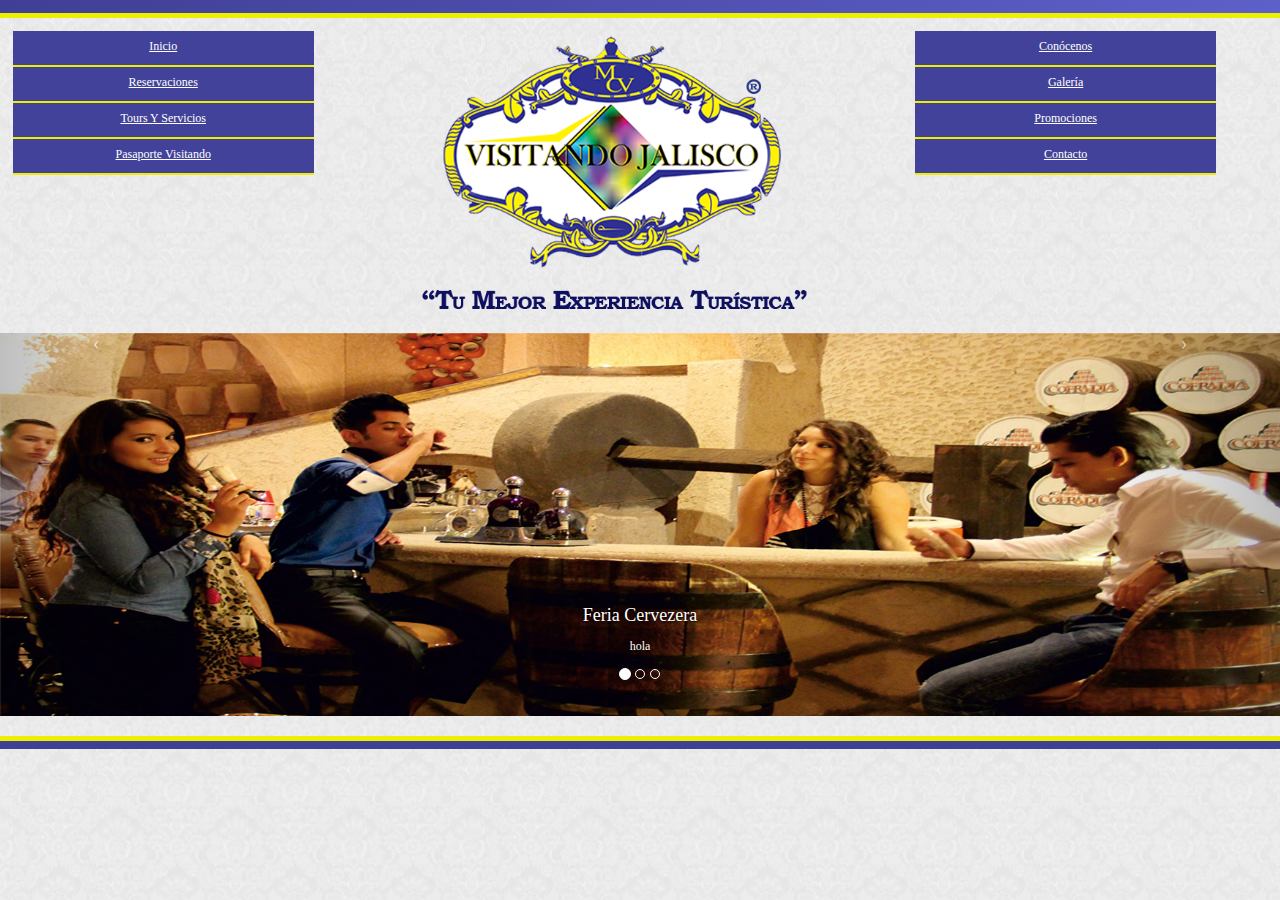
<file: index.html>
<html>
<head>
	<title>Pagina</title>
	<link rel="stylesheet" type="text/css" href="css/bootstrap.css">
	<link rel="stylesheet" type="text/css" href="css/estilo.css">
</head>
	<body>
		<div class="contenedor_Principal">
			<div class="linea_superior"></div>
  				<div class="contenedor_superior">
  					
  					<div class="menu_container">
                        <a href="index.html" class="menu_item">Inicio</a>
                        <a href="reservaciones.html" class="menu_item">Reservaciones</a>
                        <a href="tours_servicios.html" class="menu_item">Tours Y Servicios</a>
                        <a href="pasaporte.html" class="menu_item">Pasaporte Visitando</a>
                    </div>
                    
                    <div class="contenedor_logo">
                    	<img src="images/logo2.png">
                    </div>

                    <div class="menu_container">
                        <a class="menu_item" href="conocenos.html"> Con&oacute;cenos </a>
                        <a class="menu_item" href="galeria.html"> Galer&iacute;a </a>
                        <a class="menu_item" href="promociones.html"> Promociones </a>
                        <a class="menu_item" href="contacto.html"> Contacto </a>
                    </div>
  				</div>

  				<div class="contenedor_banner">
  					<div id="myCarousel" class="carousel slide">
    					<ol class="carousel-indicators">
    						<li data-target="#myCarousel" data-slide-to="0" class="active"></li>
    						<li data-target="#myCarousel" data-slide-to="1"></li>
    						<li data-target="#myCarousel" data-slide-to="2"></li>
    					</ol>
					    <!-- Carousel items -->
					    <div class="carousel-inner">
					    	<div class="active item"><img src="images/carrusel/img1.jpg">
                                <div class="carousel-caption">
                                    <h4>Feria Cervezera</h4>
                                    <p>hola</p>
                                </div>
                            </div>
					    	<div class="item"><img src="images/carrusel/img2.jpg"></div>
					    	<div class="item"><img src="images/carrusel/img3.jpg"></div>
					    </div>
    					<!-- Carousel nav -->
    					<a class="carousel-control left" href="#myCarousel" data-slide="prev">&lsaquo;</a>
    					<a class="carousel-control right" href="#myCarousel" data-slide="next">&rsaquo;</a>
    				</div>
    				<br />
    				<div class="footer"></div>
  				</div>

		</div>

		<script type="text/javascript" src="js/jquery.js"></script>
                <script type="text/javascript" src="js/bootstrap.js"></script>
                        <script type="text/javascript">
                                $('#myCarousel').carousel({
                                interval: 5000
                                })
                </script>
	</body>
</html>
</file>
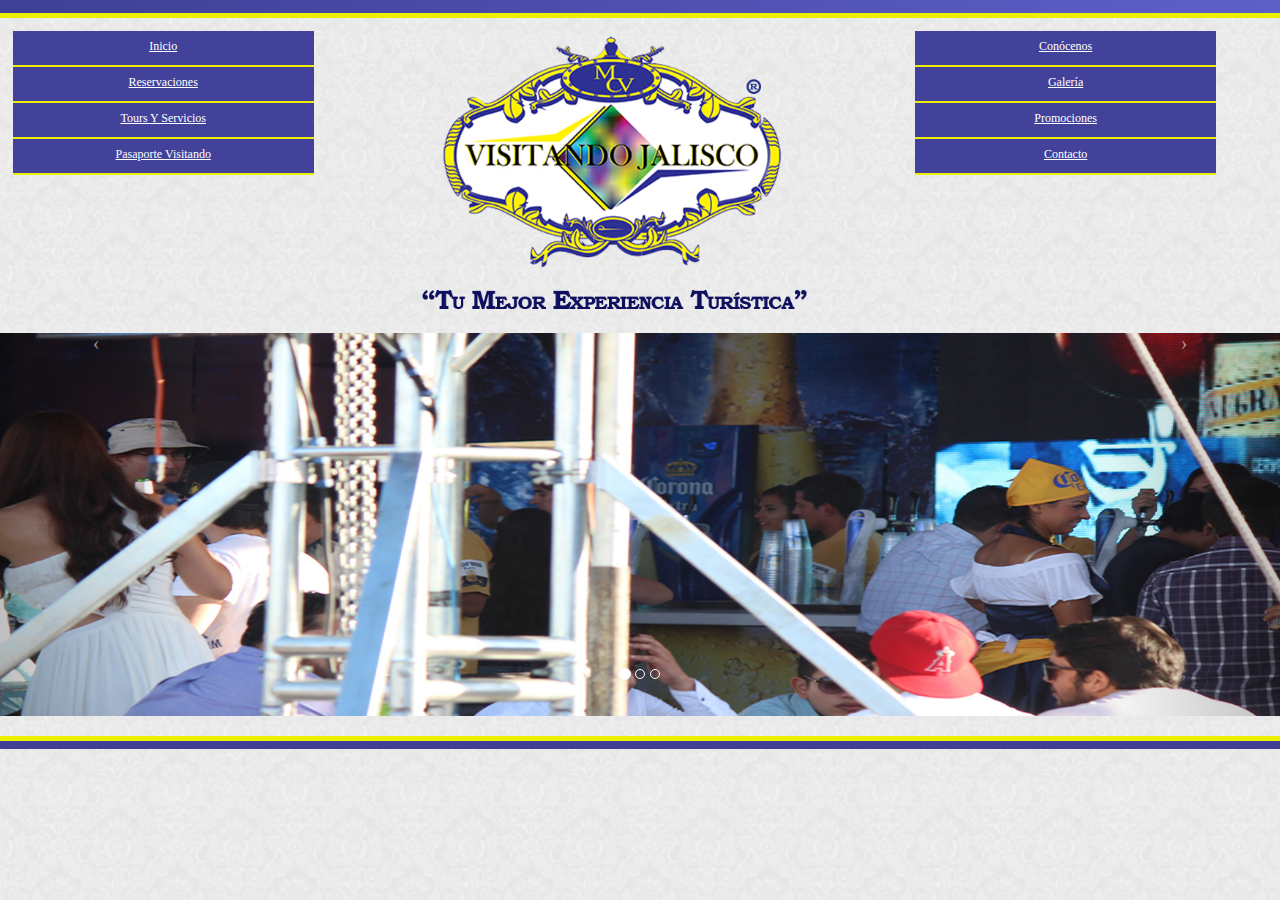
<file: file.html>
<html>
<head>
	<title>Pagina</title>
	<link rel="stylesheet" type="text/css" href="css/bootstrap.css">
	<link rel="stylesheet" type="text/css" href="css/estilo.css">
</head>
	<body>
		<div class="contenedor_Principal">
			<div class="linea_superior"></div>
  				<div class="contenedor_superior">
  					
  					<div class="menu_container">
                        <a href="file.html" class="menu_item">Inicio</a>
                        <a href="reservaciones.html" class="menu_item">Reservaciones</a>
                        <a href="tours_servicios.html" class="menu_item">Tours Y Servicios</a>
                        <a href="pasaporte.html" class="menu_item">Pasaporte Visitando</a>
                    </div>
                    
                    <div class="contenedor_logo">
                    	<img src="images/logo2.png">
                    </div>

                    <div class="menu_container">
                        <a class="menu_item" href="conocenos.html"> Con&oacute;cenos </a>
                        <a class="menu_item" href="galeria.html"> Galer&iacute;a </a>
                        <a class="menu_item" href="promociones.html"> Promociones </a>
                        <a class="menu_item" href="contacto.html"> Contacto </a>
                    </div>
  				</div>

  				<div class="contenedor_banner">
  					<div id="myCarousel" class="carousel slide">
    					<ol class="carousel-indicators">
    						<li data-target="#myCarousel" data-slide-to="0" class="active"></li>
    						<li data-target="#myCarousel" data-slide-to="1"></li>
    						<li data-target="#myCarousel" data-slide-to="2"></li>
    					</ol>
					    <!-- Carousel items -->
					    <div class="carousel-inner">
					    	<div class="active item"><img src="images/img1.jpg" height="50%"></div>
					    	<div class="item"><img src="images/img2.jpg"></div>
					    	<div class="item"><img src="images/img3.jpg"></div>
					    </div>
    					<!-- Carousel nav -->
    					<a class="carousel-control left" href="#myCarousel" data-slide="prev">&lsaquo;</a>
    					<a class="carousel-control right" href="#myCarousel" data-slide="next">&rsaquo;</a>
    				</div>
    				<br />
    				<div class="footer"></div>
  				</div>

		</div>

		<script type="text/javascript" src="js/jquery.js"></script>
                <script type="text/javascript" src="js/bootstrap.js"></script>
                        <script type="text/javascript">
                                $('#myCarousel').carousel({
                                interval: 5000
                                })
                </script>
	</body>
</html>
</file>
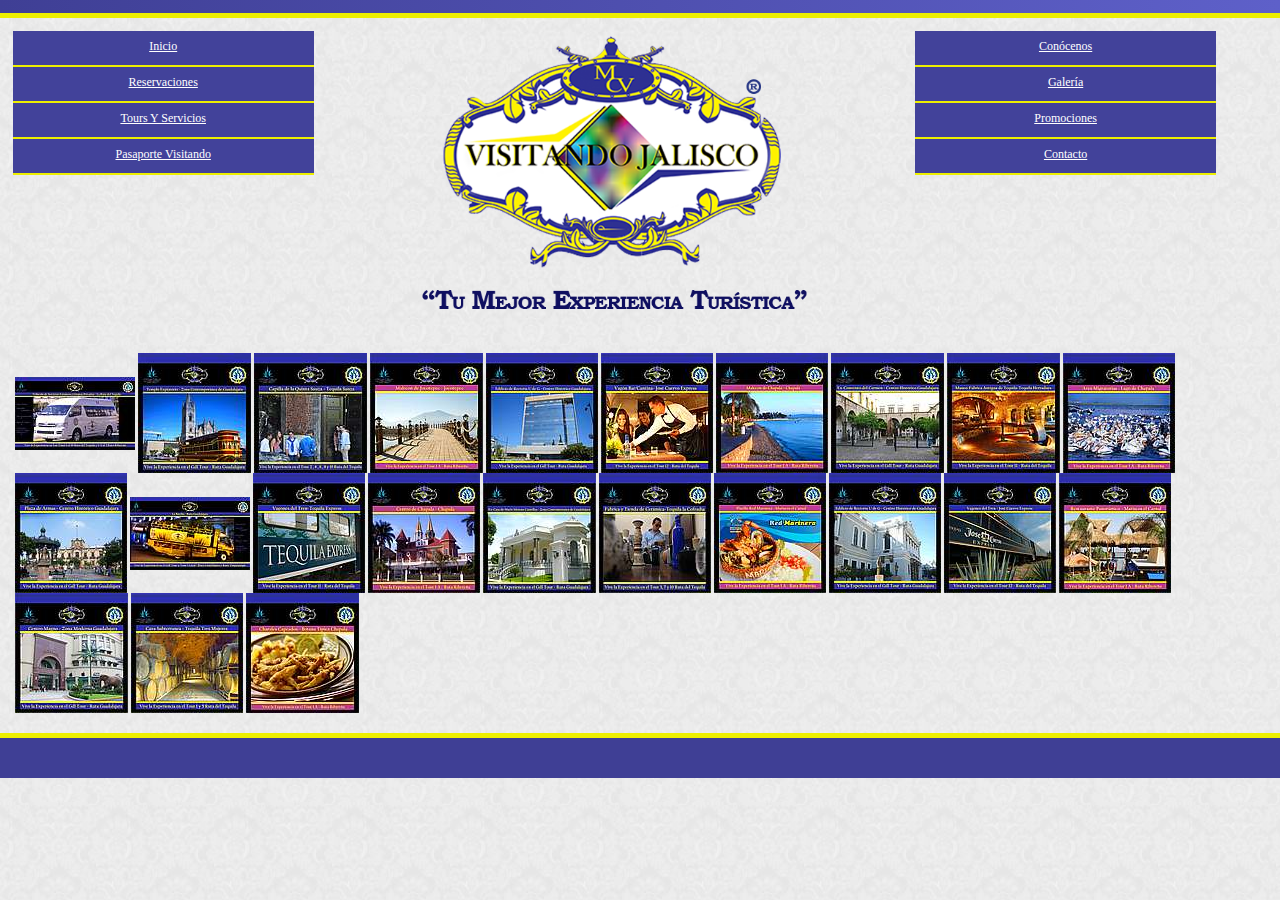
<file: galeria.html>
<html>
<head>
	<meta charset="utf-8">
	<link rel="stylesheet" type="text/css" href="css/bootstrap.css">
	<link rel="stylesheet" type="text/css" href="css/estilo.css">
	<link rel="stylesheet" href="gallery/css/blueimp-gallery.css">

	<title></title>
</head>
<body>
<div class="contenedor_Principal">
			<div class="linea_superior"></div>
  				<div class="contenedor_superior">
  					
  					<div class="menu_container">
                        <a href="index.html" class="menu_item">Inicio</a>
                        <a href="reservaciones.html" class="menu_item">Reservaciones</a>
                        <a href="tours_servicios.html" class="menu_item">Tours Y Servicios</a>
                        <a href="pasaporte.html" class="menu_item">Pasaporte Visitando</a>
                    </div>
                    
                    <div class="contenedor_logo">
                    	<img src="images/logo2.png">
                    </div>

                    <div class="menu_container">
                        <a class="menu_item" href="conocenos.html"> Con&oacute;cenos </a>
                        <a class="menu_item" href="galeria.html"> Galer&iacute;a </a>
                        <a class="menu_item" href="promociones.html"> Promociones </a>
                        <a class="menu_item" href="contacto.html"> Contacto </a>
                    </div>
  </div>

&nbsp; 

<div class="container-fluid">

<div id="blueimp-gallery" class="blueimp-gallery">
    <div class="slides"></div>
    <h3 class="title"></h3>
    <a class="prev">‹</a>
    <a class="next">›</a>
    <a class="close">×</a>
    <a class="play-pause"></a>
    <ol class="indicator"></ol>
</div>

<div id="links">
    <a href="images/lq/img-1.jpg" title="Banana">
        <img src="images/thumbs/img-1.jpg" alt="Banana">
    </a>
    <a href="images/lq/img-2.jpg" title="Banana">
        <img src="images/thumbs/img-2.jpg" alt="Banana">
    </a>
    <a href="images/lq/img-3.jpg" title="Banana">
        <img src="images/thumbs/img-3.jpg" alt="Banana">
    </a>
    <a href="images/lq/img-4.jpg" title="Banana">
        <img src="images/thumbs/img-4.jpg" alt="Banana">
    </a>
    <a href="images/lq/img-5.jpg" title="Banana">
        <img src="images/thumbs/img-5.jpg" alt="Banana">
    </a>
    <a href="images/lq/img-6.jpg" title="Banana">
        <img src="images/thumbs/img-6.jpg" alt="Banana">
    </a>
    <a href="images/lq/img-7.jpg" title="Banana">
        <img src="images/thumbs/img-7.jpg" alt="Banana">
    </a>
    <a href="images/lq/img-8.jpg" title="Banana">
        <img src="images/thumbs/img-8.jpg" alt="Banana">
    </a>
    <a href="images/lq/img-9.jpg" title="Banana">
        <img src="images/thumbs/img-9.jpg" alt="Banana">
    </a>
    <a href="images/lq/img-10.jpg" title="Banana">
        <img src="images/thumbs/img-10.jpg" alt="Banana">
    </a>
    <a href="images/lq/img-11.jpg" title="Banana">
        <img src="images/thumbs/img-11.jpg" alt="Banana">
    </a>
    <a href="images/lq/img-12.jpg" title="Banana">
        <img src="images/thumbs/img-12.jpg" alt="Banana">
    </a>
    <a href="images/lq/img-13.jpg" title="Banana">
        <img src="images/thumbs/img-13.jpg" alt="Banana">
    </a>
    <a href="images/lq/img-14.jpg" title="Banana">
        <img src="images/thumbs/img-14.jpg" alt="Banana">
    </a>
    <a href="images/lq/img-15.jpg" title="Banana">
        <img src="images/thumbs/img-15.jpg" alt="Banana">
    </a>
    <a href="images/lq/img-16.jpg" title="Banana">
        <img src="images/thumbs/img-16.jpg" alt="Banana">
    </a>
    <a href="images/lq/img-17.jpg" title="Banana">
        <img src="images/thumbs/img-17.jpg" alt="Banana">
    </a>
    <a href="images/lq/img-18.jpg" title="Banana">
        <img src="images/thumbs/img-18.jpg" alt="Banana">
    </a>
    <a href="images/lq/img-19.jpg" title="Banana">
        <img src="images/thumbs/img-19.jpg" alt="Banana">
    </a>
    <a href="images/lq/img-20.jpg" title="Banana">
        <img src="images/thumbs/img-20.jpg" alt="Banana">
    </a>
    <a href="images/lq/img-21.jpg" title="Banana">
        <img src="images/thumbs/img-21.jpg" alt="Banana">
    </a>
    <a href="images/lq/img-22.jpg" title="Banana">
        <img src="images/thumbs/img-22.jpg" alt="Banana">
    </a>
    <a href="images/lq/img-23.jpg" title="Banana">
        <img src="images/thumbs/img-23.jpg" alt="Banana">
    </a>
    
</div>

<!-- <div id="links" class="links"></div> -->
<!-- The Gallery as lightbox dialog, should be a child element of the document body -->
<div id="blueimp-gallery" class="blueimp-gallery">
    <div class="slides"></div>
    <h3 class="title"></h3>
    <a class="prev">‹</a>
    <a class="next">›</a>
    <a class="close">×</a>
    <a class="play-pause"></a>
    <ol class="indicator"></ol>
</div>



<script src="//ajax.googleapis.com/ajax/libs/jquery/1.11.1/jquery.min.js"></script>

<script>
document.getElementById('links').onclick = function (event) {
    event = event || window.event;
    var target = event.target || event.srcElement,
        link = target.src ? target.parentNode : target,
        options = {index: link, event: event},
        links = this.getElementsByTagName('a');
    blueimp.Gallery(links, options);
};
</script>
<script type="text/javascript" src="js/jquery.js"></script>
<script src="gallery/js/blueimp-gallery.js"></script>

</div>
<br>

<div class="footer"></div>
</body>
</html>
</file>
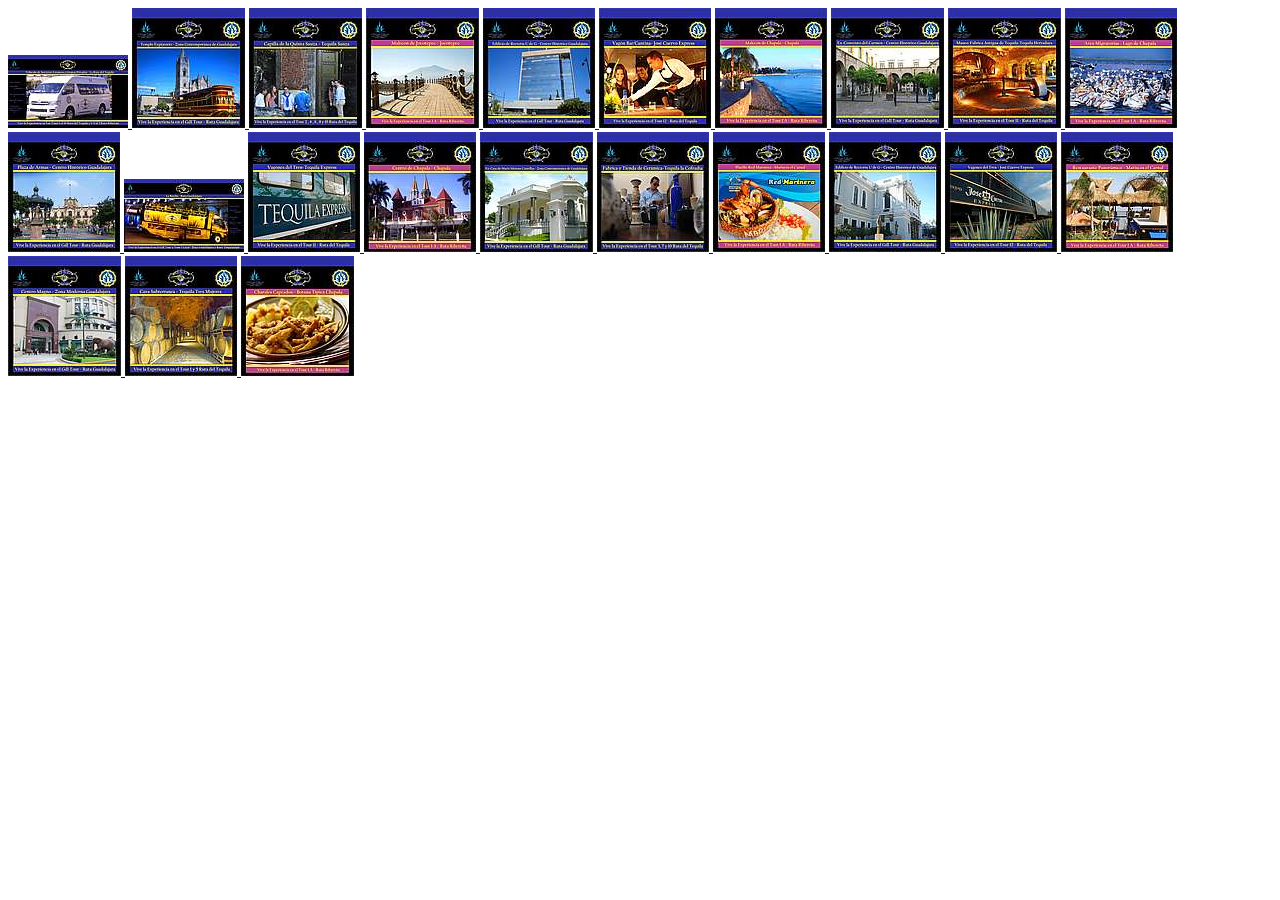
<file: gallery/uno-dos.html>
<html>
<head>
	<meta charset="utf-8">
	<title>ups</title>

	<link rel="stylesheet" href="css/blueimp-gallery.css">
</head>
<body>

<div id="blueimp-gallery" class="blueimp-gallery">
    <div class="slides"></div>
    <h3 class="title"></h3>
    <a class="prev">‹</a>
    <a class="next">›</a>
    <a class="close">×</a>
    <a class="play-pause"></a>
    <ol class="indicator"></ol>
</div>

<div id="links">
    <a href="../images/lq/img-1.jpg" title="Banana">
        <img src="../images/thumbs/img-1.jpg" alt="Banana">
    </a>
    <a href="../images/lq/img-2.jpg" title="Banana">
        <img src="../images/thumbs/img-2.jpg" alt="Banana">
    </a>
    <a href="../images/lq/img-3.jpg" title="Banana">
        <img src="../images/thumbs/img-3.jpg" alt="Banana">
    </a>
    <a href="../images/lq/img-4.jpg" title="Banana">
        <img src="../images/thumbs/img-4.jpg" alt="Banana">
    </a>
    <a href="../images/lq/img-5.jpg" title="Banana">
        <img src="../images/thumbs/img-5.jpg" alt="Banana">
    </a>
    <a href="../images/lq/img-6.jpg" title="Banana">
        <img src="../images/thumbs/img-6.jpg" alt="Banana">
    </a>
    <a href="../images/lq/img-7.jpg" title="Banana">
        <img src="../images/thumbs/img-7.jpg" alt="Banana">
    </a>
    <a href="../images/lq/img-8.jpg" title="Banana">
        <img src="../images/thumbs/img-8.jpg" alt="Banana">
    </a>
    <a href="../images/lq/img-9.jpg" title="Banana">
        <img src="../images/thumbs/img-9.jpg" alt="Banana">
    </a>
    <a href="../images/lq/img-10.jpg" title="Banana">
        <img src="../images/thumbs/img-10.jpg" alt="Banana">
    </a>
    <a href="../images/lq/img-11.jpg" title="Banana">
        <img src="../images/thumbs/img-11.jpg" alt="Banana">
    </a>
    <a href="../images/lq/img-12.jpg" title="Banana">
        <img src="../images/thumbs/img-12.jpg" alt="Banana">
    </a>
    <a href="../images/lq/img-13.jpg" title="Banana">
        <img src="../images/thumbs/img-13.jpg" alt="Banana">
    </a>
    <a href="../images/lq/img-14.jpg" title="Banana">
        <img src="../images/thumbs/img-14.jpg" alt="Banana">
    </a>
    <a href="../images/lq/img-15.jpg" title="Banana">
        <img src="../images/thumbs/img-15.jpg" alt="Banana">
    </a>
    <a href="../images/lq/img-16.jpg" title="Banana">
        <img src="../images/thumbs/img-16.jpg" alt="Banana">
    </a>
    <a href="../images/lq/img-17.jpg" title="Banana">
        <img src="../images/thumbs/img-17.jpg" alt="Banana">
    </a>
    <a href="../images/lq/img-18.jpg" title="Banana">
        <img src="../images/thumbs/img-18.jpg" alt="Banana">
    </a>
    <a href="../images/lq/img-19.jpg" title="Banana">
        <img src="../images/thumbs/img-19.jpg" alt="Banana">
    </a>
    <a href="../images/lq/img-20.jpg" title="Banana">
        <img src="../images/thumbs/img-20.jpg" alt="Banana">
    </a>
    <a href="../images/lq/img-21.jpg" title="Banana">
        <img src="../images/thumbs/img-21.jpg" alt="Banana">
    </a>
    <a href="../images/lq/img-22.jpg" title="Banana">
        <img src="../images/thumbs/img-22.jpg" alt="Banana">
    </a>
    <a href="../images/lq/img-23.jpg" title="Banana">
        <img src="../images/thumbs/img-23.jpg" alt="Banana">
    </a>
    
</div>

<!-- <div id="links" class="links"></div> -->
<!-- The Gallery as lightbox dialog, should be a child element of the document body -->
<div id="blueimp-gallery" class="blueimp-gallery">
    <div class="slides"></div>
    <h3 class="title"></h3>
    <a class="prev">‹</a>
    <a class="next">›</a>
    <a class="close">×</a>
    <a class="play-pause"></a>
    <ol class="indicator"></ol>
</div>



<script src="//ajax.googleapis.com/ajax/libs/jquery/1.11.1/jquery.min.js"></script>

<script>
document.getElementById('links').onclick = function (event) {
    event = event || window.event;
    var target = event.target || event.srcElement,
        link = target.src ? target.parentNode : target,
        options = {index: link, event: event},
        links = this.getElementsByTagName('a');
    blueimp.Gallery(links, options);
};
</script>
<script type="text/javascript" src="js/jquery.js"></script>
<script src="js/blueimp-gallery.js"></script>

</body>
</html>
</file>
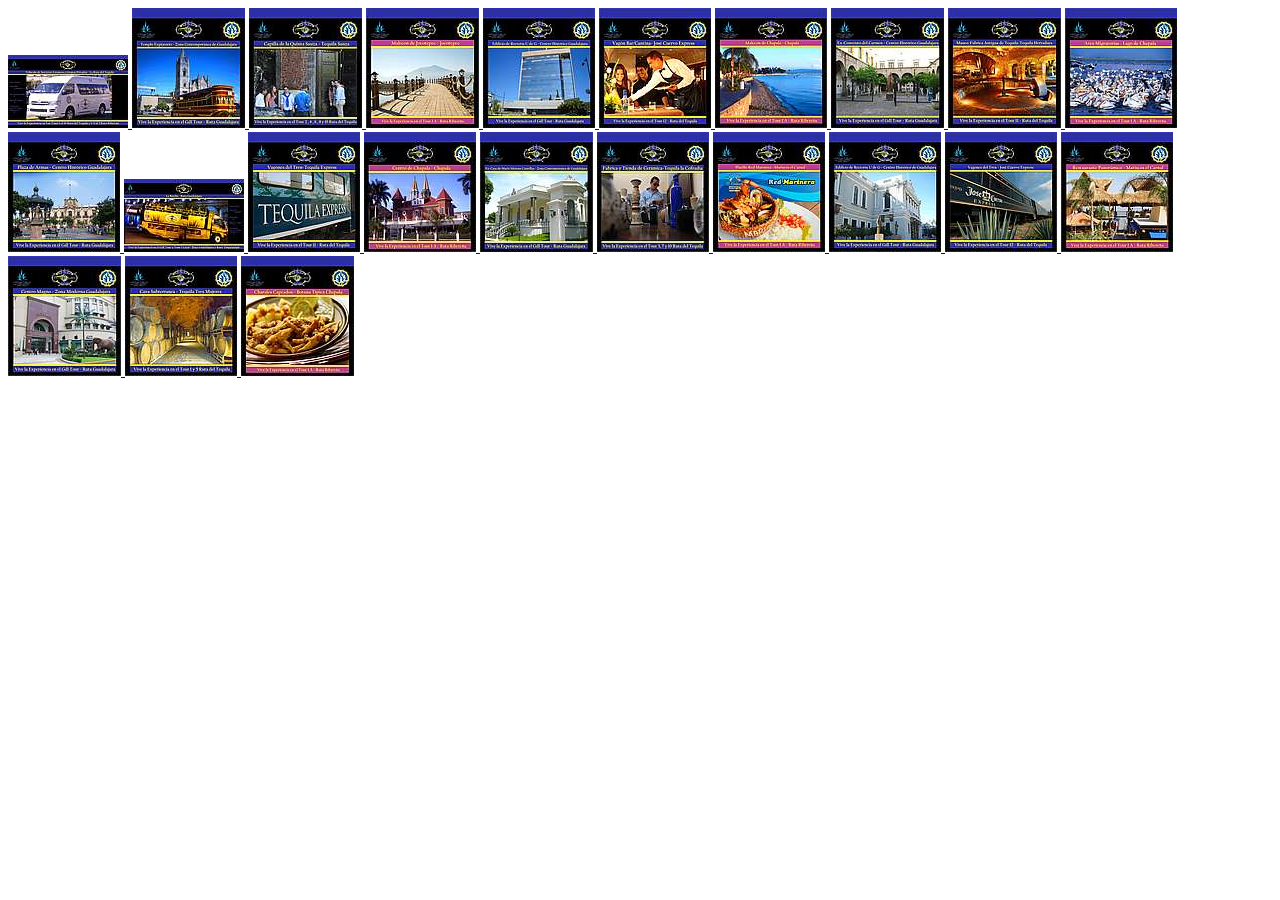
<file: gallery/uno.html>
<html>
<head>
	<title>ups</title>

	<link rel="stylesheet" href="css/blueimp-gallery.css">
</head>
<body>

<div id="blueimp-gallery" class="blueimp-gallery">
    <div class="slides"></div>
    <h3 class="title"></h3>
    <a class="prev">‹</a>
    <a class="next">›</a>
    <a class="close">×</a>
    <a class="play-pause"></a>
    <ol class="indicator"></ol>
</div>

<div id="links">
    <a href="../images/lq/img-1.jpg" title="Banana">
        <img src="../images/thumbs/img-1.jpg" alt="Banana">
    </a>
    <a href="../images/lq/img-2.jpg" title="Banana">
        <img src="../images/thumbs/img-2.jpg" alt="Banana">
    </a>
    <a href="../images/lq/img-3.jpg" title="Banana">
        <img src="../images/thumbs/img-3.jpg" alt="Banana">
    </a>
    <a href="../images/lq/img-4.jpg" title="Banana">
        <img src="../images/thumbs/img-4.jpg" alt="Banana">
    </a>
    <a href="../images/lq/img-5.jpg" title="Banana">
        <img src="../images/thumbs/img-5.jpg" alt="Banana">
    </a>
    <a href="../images/lq/img-6.jpg" title="Banana">
        <img src="../images/thumbs/img-6.jpg" alt="Banana">
    </a>
    <a href="../images/lq/img-7.jpg" title="Banana">
        <img src="../images/thumbs/img-7.jpg" alt="Banana">
    </a>
    <a href="../images/lq/img-8.jpg" title="Banana">
        <img src="../images/thumbs/img-8.jpg" alt="Banana">
    </a>
    <a href="../images/lq/img-9.jpg" title="Banana">
        <img src="../images/thumbs/img-9.jpg" alt="Banana">
    </a>
    <a href="../images/lq/img-10.jpg" title="Banana">
        <img src="../images/thumbs/img-10.jpg" alt="Banana">
    </a>
    <a href="../images/lq/img-11.jpg" title="Banana">
        <img src="../images/thumbs/img-11.jpg" alt="Banana">
    </a>
    <a href="../images/lq/img-12.jpg" title="Banana">
        <img src="../images/thumbs/img-12.jpg" alt="Banana">
    </a>
    <a href="../images/lq/img-13.jpg" title="Banana">
        <img src="../images/thumbs/img-13.jpg" alt="Banana">
    </a>
    <a href="../images/lq/img-14.jpg" title="Banana">
        <img src="../images/thumbs/img-14.jpg" alt="Banana">
    </a>
    <a href="../images/lq/img-15.jpg" title="Banana">
        <img src="../images/thumbs/img-15.jpg" alt="Banana">
    </a>
    <a href="../images/lq/img-16.jpg" title="Banana">
        <img src="../images/thumbs/img-16.jpg" alt="Banana">
    </a>
    <a href="../images/lq/img-17.jpg" title="Banana">
        <img src="../images/thumbs/img-17.jpg" alt="Banana">
    </a>
    <a href="../images/lq/img-18.jpg" title="Banana">
        <img src="../images/thumbs/img-18.jpg" alt="Banana">
    </a>
    <a href="../images/lq/img-19.jpg" title="Banana">
        <img src="../images/thumbs/img-19.jpg" alt="Banana">
    </a>
    <a href="../images/lq/img-20.jpg" title="Banana">
        <img src="../images/thumbs/img-20.jpg" alt="Banana">
    </a>
    <a href="../images/lq/img-21.jpg" title="Banana">
        <img src="../images/thumbs/img-21.jpg" alt="Banana">
    </a>
    <a href="../images/lq/img-22.jpg" title="Banana">
        <img src="../images/thumbs/img-22.jpg" alt="Banana">
    </a>
    <a href="../images/lq/img-23.jpg" title="Banana">
        <img src="../images/thumbs/img-23.jpg" alt="Banana">
    </a>
    
</div>

<!-- <div id="links" class="links"></div> -->
<!-- The Gallery as lightbox dialog, should be a child element of the document body -->
<div id="blueimp-gallery" class="blueimp-gallery">
    <div class="slides"></div>
    <h3 class="title"></h3>
    <a class="prev">‹</a>
    <a class="next">›</a>
    <a class="close">×</a>
    <a class="play-pause"></a>
    <ol class="indicator"></ol>
</div>

<script src="js/blueimp-helper.js"></script>
<script src="js/blueimp-gallery.js"></script>
<script src="js/blueimp-gallery-fullscreen.js"></script>
<script src="js/blueimp-gallery-indicator.js"></script>
<script src="js/blueimp-gallery-video.js"></script>
<script src="js/blueimp-gallery-vimeo.js"></script>
<script src="js/blueimp-gallery-youtube.js"></script>
<script src="http://ajax.googleapis.com/ajax/libs/jquery/1.11.1/jquery.min.js"></script>
<script>
document.getElementById('links').onclick = function (event) {
    event = event || window.event;
    var target = event.target || event.srcElement,
        link = target.src ? target.parentNode : target,
        options = {index: link, event: event},
        links = this.getElementsByTagName('a');
    blueimp.Gallery(links, options);
};
</script>
<script type="text/javascript" src="js/jquery.js"></script>
<script src="js/blueimp-gallery.js"></script>
</body>
</html>
</file>
<file: css/estilo.css>
body {
  margin: 0;
  font-family: "Times New Roman", Georgia, Serif;
  font-size: 12px;
  line-height: 20px;
  color: #333333;
  background:url(../images/bg.jpg) repeat;
  background-color: #ffffff;
}


.Contenedor_Principal{
	width: 100%;
	height: 100%;
}


.linea_superior{
	width:100%;
	height:2%;
	border-bottom:solid 5px #edef00;
	background: #3f3f95; /* Old browsers */
/* IE9 SVG, needs conditional override of 'filter' to 'none' */
	background: -moz-linear-gradient(left,  #3f3f95 0%, #5e60c9 100%); /* FF3.6+ */
	background: -webkit-gradient(linear, left top, right top, color-stop(0%,#3f3f95), color-stop(100%,#5e60c9)); /* Chrome,Safari4+ */
	background: -webkit-linear-gradient(left,  #3f3f95 0%,#5e60c9 100%); /* Chrome10+,Safari5.1+ */
	background: -o-linear-gradient(left,  #3f3f95 0%,#5e60c9 100%); /* Opera 11.10+ */
	background: -ms-linear-gradient(left,  #3f3f95 0%,#5e60c9 100%); /* IE10+ */
	background: linear-gradient(to right,  #3f3f95 0%,#5e60c9 100%); /* W3C */
	filter: progid:DXImageTransform.Microsoft.gradient( startColorstr='#3f3f95', endColorstr='#5e60c9',GradientType=1 ); /* IE6-8 */
    -moz-box-sizing:border-box; /* Firefox */
	-webkit-box-sizing:border-box;

}

.contenedor_superior{
	padding:1%;
	width:96%;
	height:35%;
	background-size: contain;
}

.menu_container{
	width:25%;
	height:50%;
	/*background:red;*/
	float:left;
}

.menu_item{
	display:block;
	width:100%;
	height:25%;
	line-height:2.5em;
	text-align:center;
	text-decoration: underline;
	font-size:12px;
	background:#42429a;
	border-bottom:solid 2px #edef00;
	cursor:pointer;
	color:#fff;
    box-sizing:border-box;
    -moz-box-sizing:border-box; /* Firefox */
	-webkit-box-sizing:border-box;
    transition:all ease 1s;
	-moz-transition:all ease 1s;
	-webkit-transition:all ease 1s;
}

.menu_item:hover, .selected{
	background:#313173;
}


@media only screen and (max-width : 1024px) {
.menu_item{
	line-height:2.3em;
	font-size:0.7em;

}
}

@media only screen and (max-width : 480px) {
.menu_item{
	line-height:2.8em;
	font-size:0.5em;
}
}

.contenedor_logo{
	width:50%;
	height:100%;
	float:left;
	background:url(../images/logo2.png) center no-repeat;
	background-size: contain;
}

.contenedor_logo img{
	display:none;
	height:100%;
}


.contenedor_banner{
	width:100%;
	height:30%;
	position:absolute;
	/*z-index:1;*/
}

.footer {
    border-top:solid 5px #edef00;
    background: none repeat scroll 0% 0% #3F3F95;
    height: 5%;
    width: 100%;
    position: relative;
    bottom: auto;
}


#magazine{
width:800px;
height:400px;
}

#magazine .turn-page{
width:400px;
height:400px;
background-color:#ccc;
}
</file>
<file: gallery/css/blueimp-gallery.css>
@charset "UTF-8";
/*
 * blueimp Gallery CSS 2.11.1
 * https://github.com/blueimp/Gallery
 *
 * Copyright 2013, Sebastian Tschan
 * https://blueimp.net
 *
 * Licensed under the MIT license:
 * http://www.opensource.org/licenses/MIT
 */

.blueimp-gallery,
.blueimp-gallery > .slides > .slide > .slide-content {
  position: absolute;
  top: 0;
  right: 0;
  bottom: 0;
  left: 0;
  /* Prevent artifacts in Mozilla Firefox: */
  -moz-backface-visibility: hidden;
}
.blueimp-gallery > .slides > .slide > .slide-content {
  margin: auto;
  width: auto;
  height: auto;
  max-width: 100%;
  max-height: 100%;
  opacity: 1;
}
.blueimp-gallery {
  position: fixed;
  z-index: 999999;
  overflow: hidden;
  background: #000;
  background: rgba(0, 0, 0, 0.9);
  opacity: 0;
  display: none;
  direction: ltr;
  -ms-touch-action: none;
  touch-action: none;
}
.blueimp-gallery-carousel {
  position: relative;
  z-index: auto;
  margin: 1em auto;
  /* Set the carousel width/height ratio to 16/9: */
  padding-bottom: 56.25%;
  box-shadow: 0 0 10px #000;
  -ms-touch-action: pan-y;
  touch-action: pan-y;
}
.blueimp-gallery-display {
  display: block;
  opacity: 1;
}
.blueimp-gallery > .slides {
  position: relative;
  height: 100%;
  overflow: hidden;
}
.blueimp-gallery-carousel > .slides {
  position: absolute;
}
.blueimp-gallery > .slides > .slide {
  position: relative;
  float: left;
  height: 100%;
  text-align: center;
  -webkit-transition-timing-function: cubic-bezier(0.645, 0.045, 0.355, 1.000); 
     -moz-transition-timing-function: cubic-bezier(0.645, 0.045, 0.355, 1.000); 
      -ms-transition-timing-function: cubic-bezier(0.645, 0.045, 0.355, 1.000); 
       -o-transition-timing-function: cubic-bezier(0.645, 0.045, 0.355, 1.000); 
          transition-timing-function: cubic-bezier(0.645, 0.045, 0.355, 1.000);
}
.blueimp-gallery,
.blueimp-gallery > .slides > .slide > .slide-content {
  -webkit-transition: opacity 0.5s linear;
     -moz-transition: opacity 0.5s linear;
      -ms-transition: opacity 0.5s linear;
       -o-transition: opacity 0.5s linear;
          transition: opacity 0.5s linear;
}
.blueimp-gallery > .slides > .slide-loading {
  background: url(../img/loading.gif) center no-repeat;
  background-size: 64px 64px;
}
.blueimp-gallery > .slides > .slide-loading > .slide-content {
  opacity: 0;
}
.blueimp-gallery > .slides > .slide-error {
  background: url(../img/error.png) center no-repeat;
}
.blueimp-gallery > .slides > .slide-error > .slide-content {
  display: none;
}
.blueimp-gallery > .prev,
.blueimp-gallery > .next {
  position: absolute;
  top: 50%;
  left: 15px;
  width: 40px;
  height: 40px;
  margin-top: -23px;
  font-family: "Helvetica Neue", Helvetica, Arial, sans-serif;
  font-size: 60px;
  font-weight: 100;
  line-height: 30px;
  color: #fff;
  text-decoration: none;
  text-shadow: 0 0 2px #000;
  text-align: center;
  background: #222;
  background: rgba(0, 0, 0, 0.5);
  -webkit-box-sizing: content-box;
     -moz-box-sizing: content-box;
          box-sizing: content-box;
  border: 3px solid #fff;
  -webkit-border-radius: 23px;
     -moz-border-radius: 23px;
          border-radius: 23px;
  opacity: 0.5;
  cursor: pointer;
  display: none;
}
.blueimp-gallery > .next {
  left: auto;
  right: 15px;
}
.blueimp-gallery > .close,
.blueimp-gallery > .title {
  position: absolute;
  top: 15px;
  left: 15px;
  margin: 0 40px 0 0;
  font-size: 20px;
  line-height: 30px;
  color: #fff;
  text-shadow: 0 0 2px #000;
  opacity: 0.8;
  display: none;
}
.blueimp-gallery > .close {
  padding: 15px;
  right: 15px;
  left: auto;
  margin: -15px;
  font-size: 30px;
  text-decoration: none;
  cursor: pointer;
}
.blueimp-gallery > .play-pause {
  position: absolute;
  right: 15px;
  bottom: 15px;
  width: 15px;
  height: 15px;
  background: url(../img/play-pause.png) 0 0 no-repeat;
  cursor: pointer;
  opacity: 0.5;
  display: none;
}
.blueimp-gallery-playing > .play-pause {
  background-position: -15px 0;
}
.blueimp-gallery > .prev:hover,
.blueimp-gallery > .next:hover,
.blueimp-gallery > .close:hover,
.blueimp-gallery > .title:hover,
.blueimp-gallery > .play-pause:hover {
  color: #fff;
  opacity: 1;
}
.blueimp-gallery-controls > .prev,
.blueimp-gallery-controls > .next,
.blueimp-gallery-controls > .close,
.blueimp-gallery-controls > .title,
.blueimp-gallery-controls > .play-pause {
  display: block;
  /* Fix z-index issues (controls behind slide element) on Android: */
  -webkit-transform: translateZ(0);
     -moz-transform: translateZ(0);
      -ms-transform: translateZ(0);
       -o-transform: translateZ(0);
          transform: translateZ(0);
}
.blueimp-gallery-single > .prev,
.blueimp-gallery-left > .prev,
.blueimp-gallery-single > .next,
.blueimp-gallery-right > .next,
.blueimp-gallery-single > .play-pause {
  display: none;
}
.blueimp-gallery > .slides > .slide > .slide-content,
.blueimp-gallery > .prev,
.blueimp-gallery > .next,
.blueimp-gallery > .close,
.blueimp-gallery > .play-pause {
  -webkit-user-select: none;
   -khtml-user-select: none;
     -moz-user-select: none;
      -ms-user-select: none;
          user-select: none;
}

/* Replace PNGs with SVGs for capable browsers (excluding IE<9) */
body:last-child .blueimp-gallery > .slides > .slide-error {
  background-image: url(../img/error.svg);
}
body:last-child .blueimp-gallery > .play-pause {
  width: 20px;
  height: 20px;
  background-size: 40px 20px;
  background-image: url(../img/play-pause.svg);
}
body:last-child .blueimp-gallery-playing > .play-pause {
  background-position: -20px 0;
}

/* IE7 fixes */
*+html .blueimp-gallery > .slides > .slide {
  min-height: 300px;
}
*+html .blueimp-gallery > .slides > .slide > .slide-content {
  position: relative;
}
</file>
